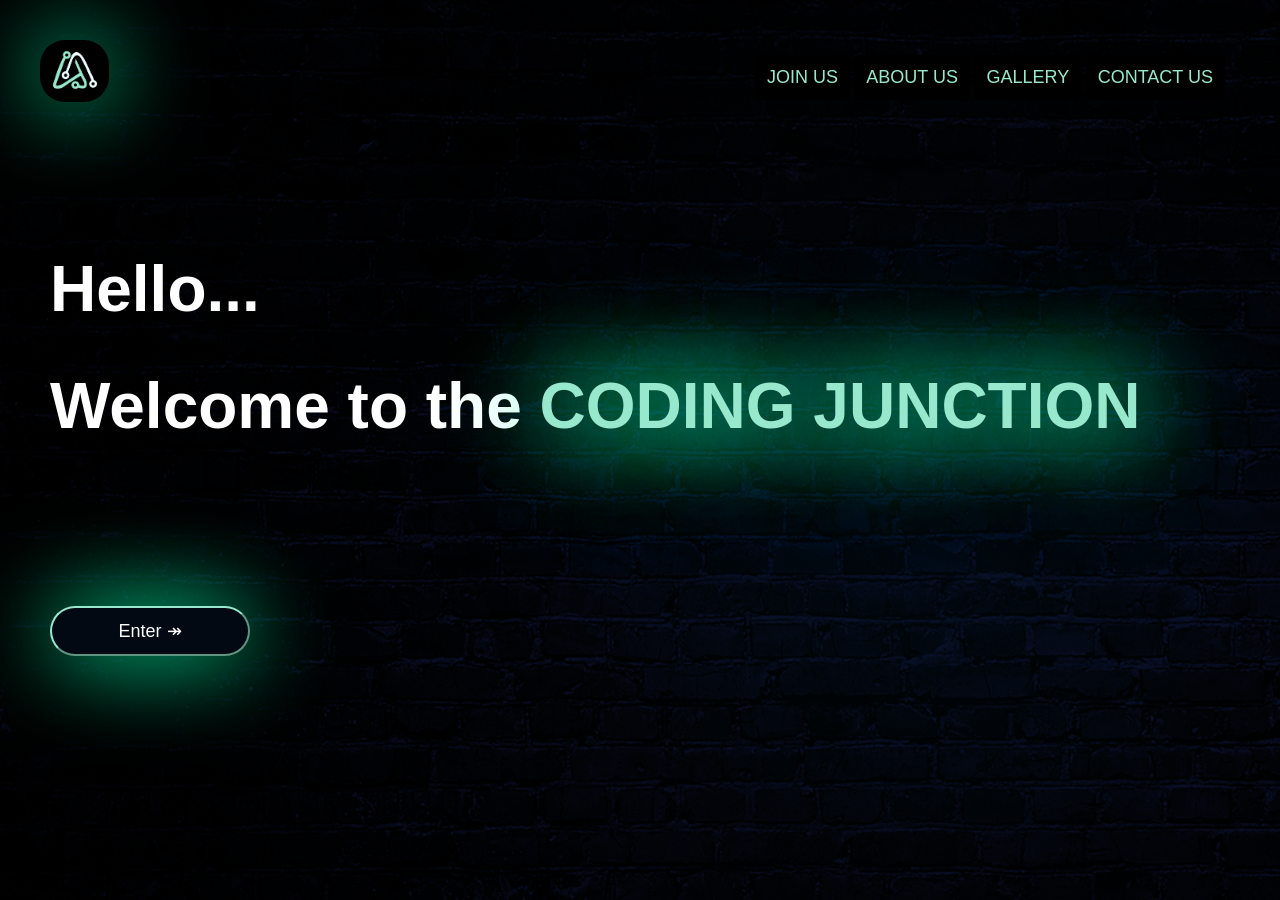
<file: index.html>
<!DOCTYPE html>
<html lang="en">
<head>
    <meta charset="UTF-8">
    <meta http-equiv="X-UA-Compatible" content="IE=edge">
    <meta name="viewport" content="width=device-width, initial-scale=1.0">
    <link  rel="stylesheet" href="home.css">
    <title>Document</title>
</head>
<body>
    <div class="header">
        <span class="logo"><button class="logob"><img src="/photos/logo.png" width="50" height="50" style="padding: 3.5px;"></button></span>
        <span class="options">
            <span class="menu"><a href=""><button class="b">JOIN US</button></a></span>
            <span class="menu"><a href=""><button class="b">ABOUT US</button></a></span>
            <span class="menu"><a href=""><button class="b">GALLERY</button></a></span>
            <span class="menu"><a href=""><button class="b">CONTACT US</button></a></span>
        </span>
    </div>

    <div class="name">
            <h1>Hello...</h1>
            <h1>Welcome to the <mark>CODING JUNCTION</mark></h1>
    </div>

    <div class="enter">
        <a href=""><button class="b2">Enter &#8608;</button></a>
    </div>
</body>
</html>
</file>
<file: home.css>
body{
    font-family:'Segoe UI', Tahoma, Geneva, Verdana, sans-serif;
    color: #98e8cd;
    margin: 0px;
    background-image: url("/photos/bg.png");
    background-blend-mode:darken;
    background-color: rgba(0, 0, 0, 0.8);
}

h1{cursor:default;}
h4{cursor:default;}

.header{
    /* border: 2px solid white; */
    margin: 40px;
}

.logo{
    display: inline-block;
    height: 50px;
    width: 50px;
}

.logob{
    background-color: #000000;
    border: none;
    box-shadow: 0 0 92px #0fa;
    border-radius: 25px;
    cursor: none;
}

.options{
    display: block;
    float: right;
    margin: 10px;
    padding: 5px;
}

.b{
    cursor: pointer;
    padding: 10px;
    background-color: #000000;
    border: none;
    color: #98e8cd;
    text-align: center;
    display: float;
    font-size: large;
    border-radius: 5px;
    border: 2px solid black;
}

.b:hover{
    background-color: #98e8cd;
    color: black;
    border: 2px solid ;
    transition: 0.2s;
}

.name{
    color: white;
    margin-top: 150px;
    font-size: xx-large;
    margin-left: 50px;
}

mark{
    color: #98e8cd;
    background-color: #02091200;
    text-shadow:
    0 0 92px #0fa,
    0 0 102px #0fa,
    0 0 151px #0fa;
}

.b2{
    height: 50px;
    width: 200px;
    margin: 50px;
    margin-top: 120px;
    background-color: #020912;
    border-radius: 25px;
    border-color: #98e8cd;
    padding: 10px;
    color: white;
    text-align: center;
    display: inline-block;
    cursor: pointer;
    box-shadow:
    0 0 92px #0fa;
    font-size: large;
}

.b2:hover{
    background-color: #98e8cd;
    color: black;
    border: 2px solid black;
    font-weight: bold;
    transition: 0.2s;
}

@media only screen and (max-width: 600px)
{



}
</file>
